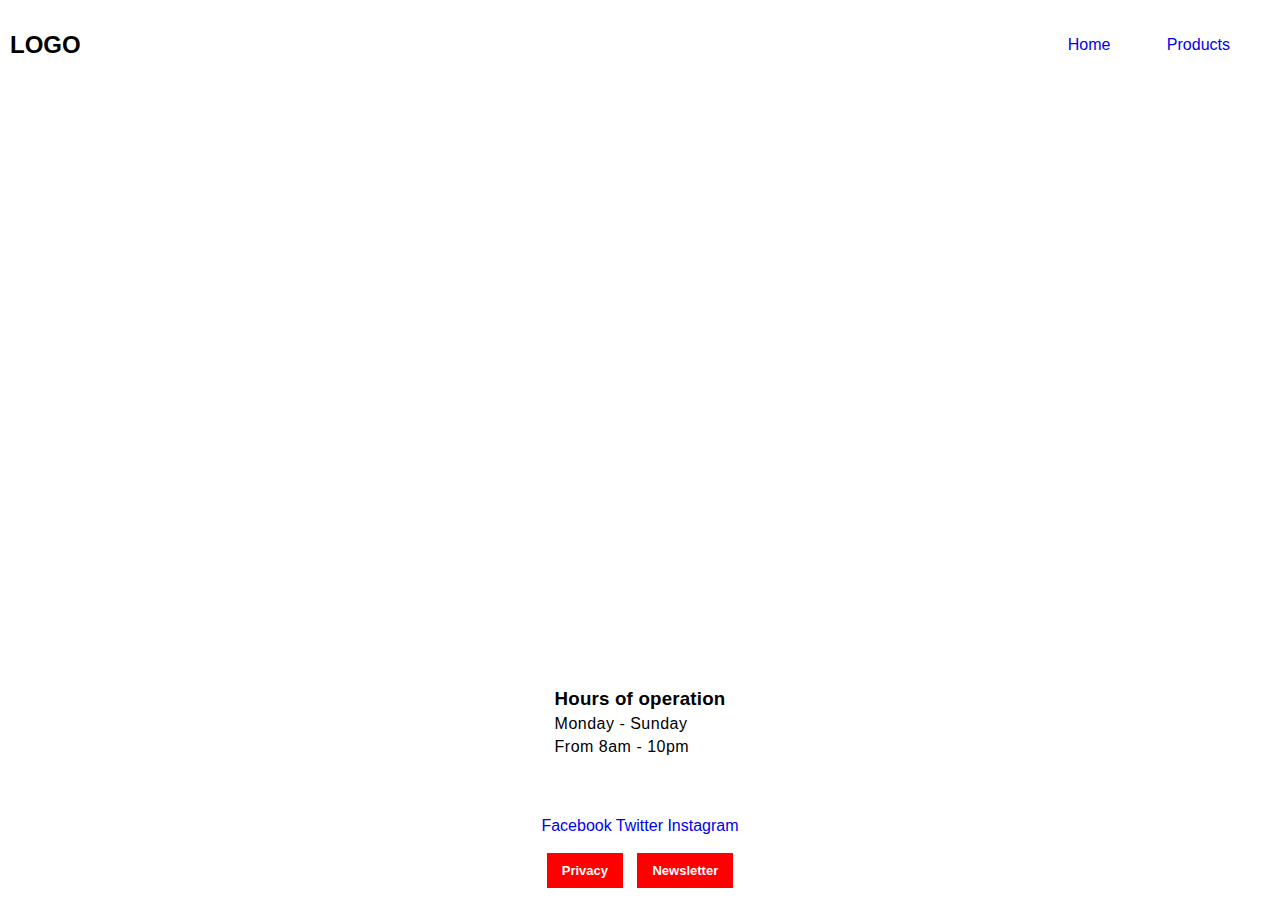
<file: pages/contact.html>
<!DOCTYPE html>
<html lang="en">
<head>
    <meta charset="UTF-8">
    <meta name="viewport" content="width=device-width, initial-scale=1.0">
    <title>Contacts</title>
    <link rel="stylesheet" href="/style/contact.css">
</head>
<body>


    <section id="main_head">

         <div class="loging">
            <h2>LOGO</h2>
        </div>  
                <nav class="naving">
                <a href="Home.html">Home</a>
                <a href="products.html">Products</a> 
            </nav>        
    </section>

    <section id="main-one">

    <iframe class="frame" src="https://www.google.com/maps/embed?pb=!1m14!1m12!1m3!1d76017.29560881514!2d-113.66935958728027!3d53.45880001122423!2m3!1f0!2f0!3f0!3m2!1i1024!2i768!4f13.1!5e0!3m2!1sen!2sca!4v1708995475845!5m2!1sen!2sca" width="800px" height="450" style="border:0;" allowfullscreen="" loading="lazy" referrerpolicy="no-referrer-when-downgrade"></iframe>

    <div class="hour">
        <h3>Hours of operation</h3>
        <p>Monday - Sunday</p>
        <p>From 8am - 10pm</p>
    </div>
    </section>



    <footer>
       <nav class="face">
            <a href="facebook.html">Facebook</a>
            <a href="twitter.html">Twitter</a>
            <a href="instagram.html">Instagram</a>
        </nav>

        <div class="buttings">
            <button>Privacy</button>
            <button>Newsletter</button>
        </div>

    </footer>



    
</body>
</html>
</file>
<file: style/contact.css>
*{
    padding: 0;
    margin: 0;
    font-family: sans-serif;
}

body{
    width: 100vw;
    height: 100vh;
}

#main_head{
min-height: 10vh;
display: grid;
grid-template-columns: 1fr 1fr;
justify-items: center;
align-items: center;
}


.loging{
    justify-self: start;
    margin-left: 10px;
}

.naving{
    justify-self: end;
   
}

.naving a{
    text-decoration: none;
   margin: 2px;
    margin-right: 50px;
}


#main-one{
    min-height: 80vh;
    display: grid;
    grid-template-columns: 1fr;
    justify-items: center;
    align-items: center;
}


.hour h3{
    margin-bottom: 5px;
    font-weight: 700;
    letter-spacing: .2px;
  
}

.hour p{
    margin-bottom: 5px;
    font-weight: 400;
    letter-spacing: .5px;
    font-size: medium;
}


footer{
    min-height: 10vh;
    display: grid;
    grid-template-columns: 1fr;
    justify-items: center;
    align-items: center;
}

.face a{
    text-decoration: none;
}

footer button{
    padding: 10px 15px;
    margin: 5px;
    background-color:red;
    color: #fff;
    border: none;
    font-size: small;
    font-weight: 700;
    cursor: pointer;
    transition: 2s;

}


.buttings button:hover{
    background-color: aqua;
    color: blue;
}






@media (max-width: 799px){

    iframe{

        width: 500px;
        margin-left: 20px;

    }


    #main-one{
        display: grid;
        grid-template-columns: 1fr 1fr;
    }



    footer{
        display: grid;
      grid-template-columns: 1fr 1fr;
    }

}




@media (max-width:477px){


    .frame{
        width: 200px;
        margin-left: 5px;
        height: 200px;
    }


    .hour{
        margin-left: 20px;
    }

    #main_head{
        display: flex;
        justify-content: space-between;
    }


    .face{
        display: flex;

    }

    
    .face a{
        
    }

 .buttings button{
    padding: 5px 6px;

 }
    

}
</file>
